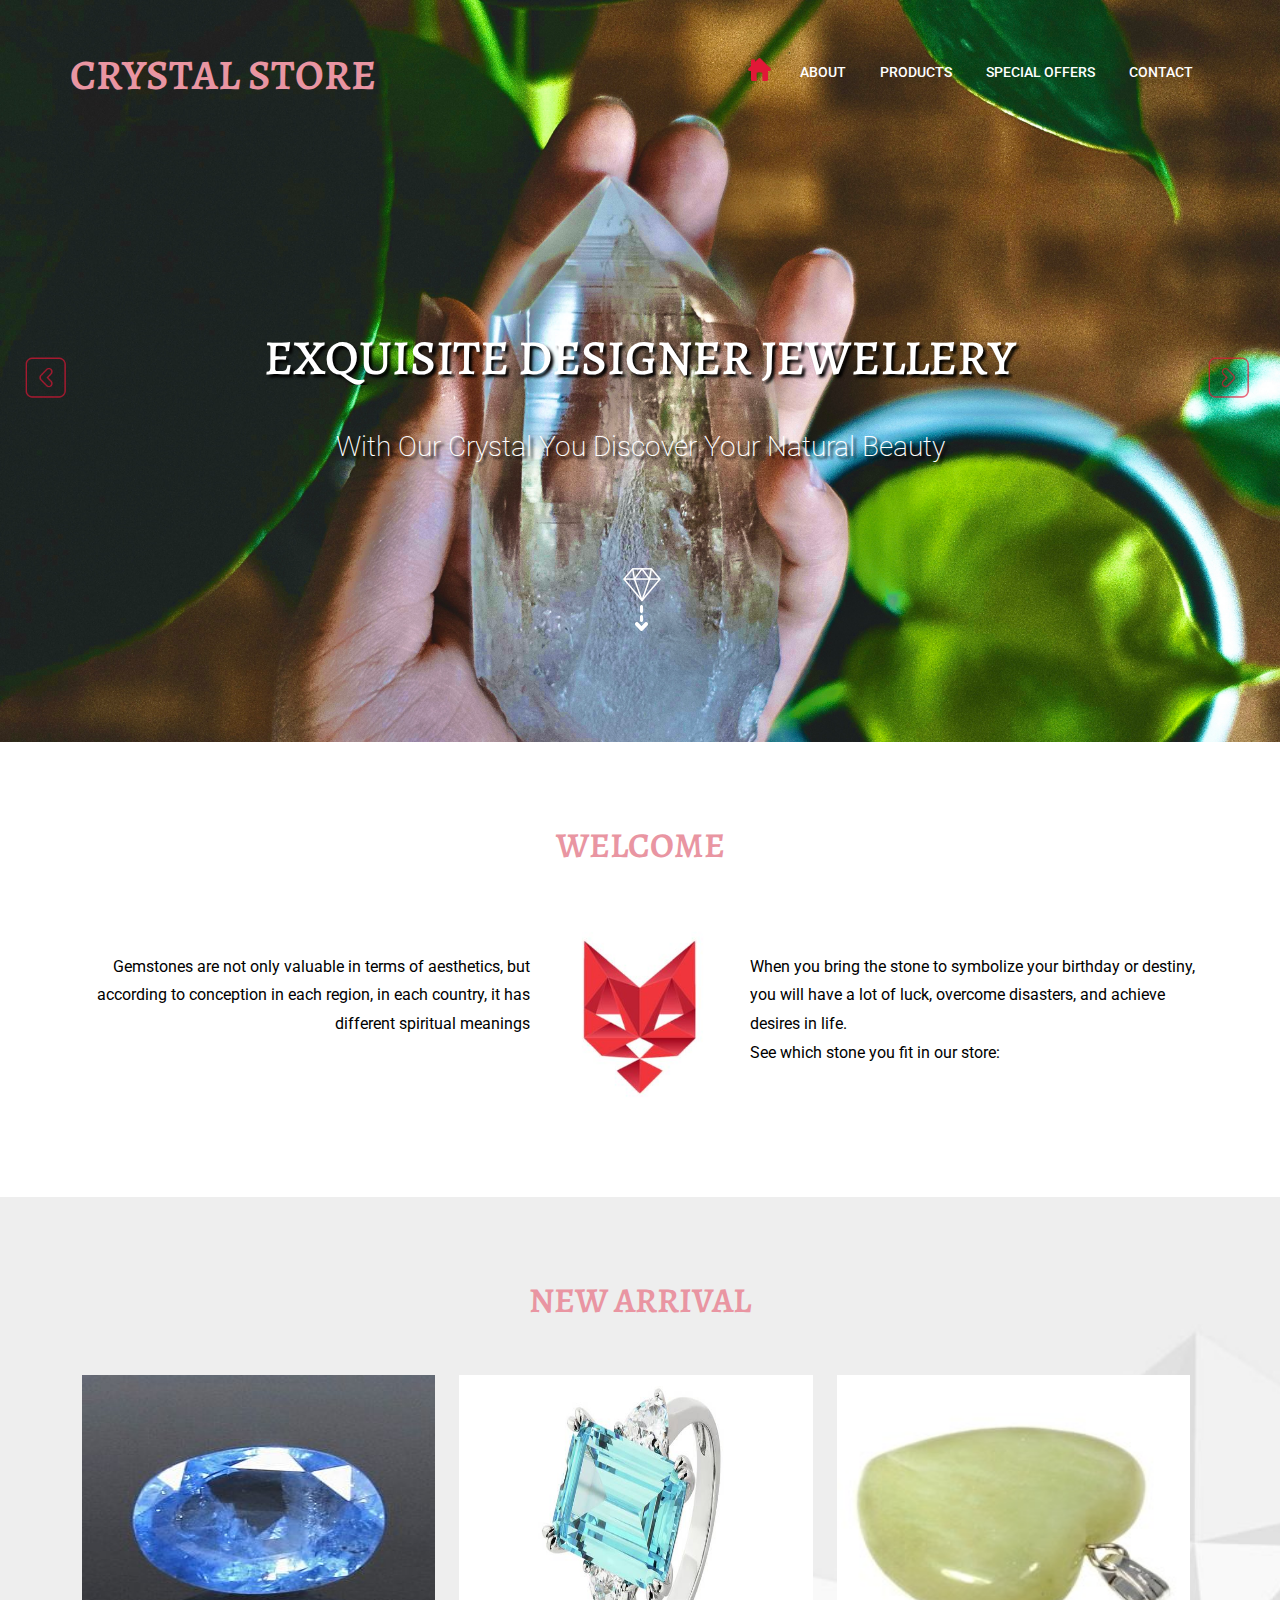
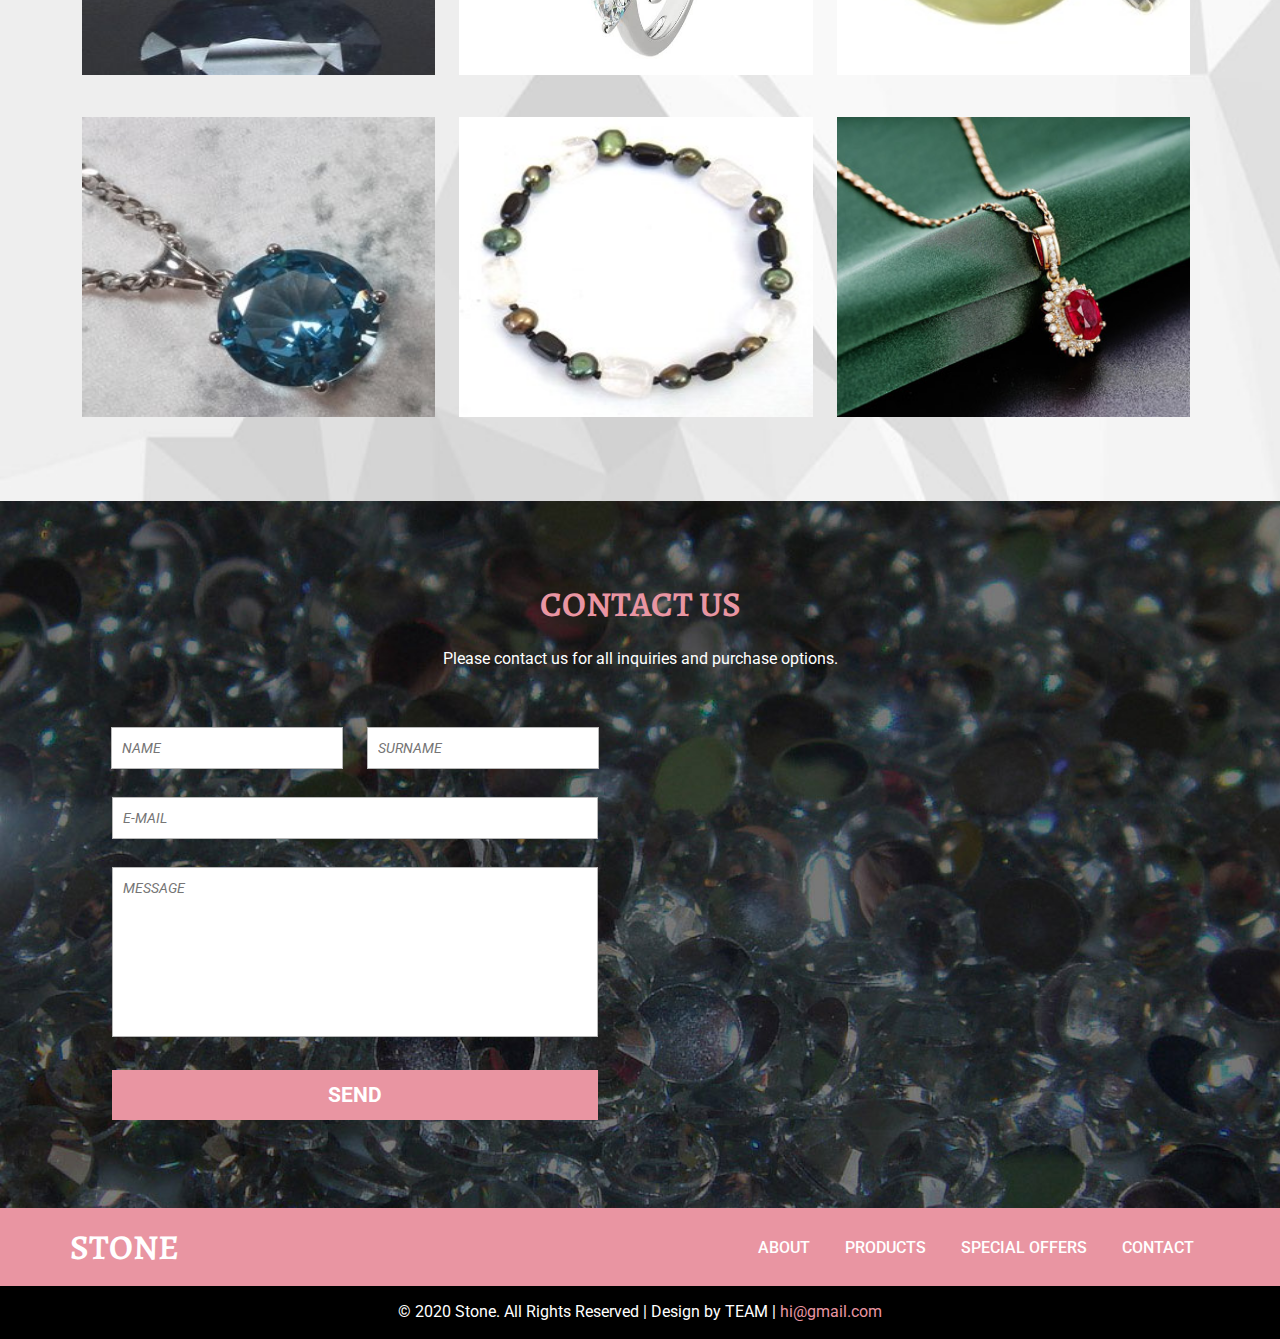
<file: PJ/index.html>
<!DOCTYPE html>
<html>
<head>
<title>Document</title>
<link href="css/bootstrap.css" rel='stylesheet' type='text/css' />
<!-- jQuery (Bootstrap's JavaScript plugins) -->
<script src="js/jquery.min.js"></script>
<script src="js/bootstrap.min.js"></script>
<!-- Custom Theme files -->
<link href="css/style.css" rel="stylesheet" type="text/css" media="all" />
<!-- Custom Theme files -->
<meta name="viewport" content="width=device-width, initial-scale=1">
<meta http-equiv="Content-Type" content="text/html; charset=utf-8" />
<meta name="keywords" content="Gem Stone Responsive web template, Bootstrap Web Templates, Flat Web Templates, Andriod Compatible web template, 
Smartphone Compatible web template, free webdesigns for Nokia, Samsung, LG, SonyErricsson, Motorola web design" />
<script type="application/x-javascript"> addEventListener("load", function() { setTimeout(hideURLbar, 0); }, false); function hideURLbar(){ window.scrollTo(0,1); } </script>
<!--webfont-->
<link href='http://fonts.googleapis.com/css?family=Roboto:500,900,100,300,700,400' rel='stylesheet' type='text/css'>
<link href='http://fonts.googleapis.com/css?family=Alegreya:400italic,700italic,900italic,400,700,900' rel='stylesheet' type='text/css'>
<!--webfont-->
<!-- dropdown -->
<script src="js/jquery.easydropdown.js"></script>
<link href="css/nav.css" rel="stylesheet" type="text/css" media="all"/>
<script src="js/modernizr.custom.js"></script>
<!--js-->
<!---- start-smoth-scrolling---->
		<script type="text/javascript" src="js/move-top.js"></script>
		<script type="text/javascript" src="js/easing.js"></script>
		<script type="text/javascript">
			jQuery(document).ready(function($) {
				$(".scroll").click(function(event){		
					event.preventDefault();
					$('html,body').animate({scrollTop:$(this.hash).offset().top},900);
				});
			});
		</script>
<!---- start-smoth-scrolling---->


</head>
<body>
<!--Menu-->
<script src="js/responsiveslides.min.js"></script>
<script>  
    $(function () {
      $("#slider").responsiveSlides({
      	auto: true,
      	nav: true,
      	speed: 500,
        namespace: "callbacks",
        pager: true,
      });
    });
  </script>
<div class="banner-bg banner-bg1">	
	  <div class="container">
			 <div class="header">
			       <div class="logo">
						 <a href="home.html">CRYSTAL STORE</a>
				   </div>							 
				  <div class="top-nav">										 
						<label class="mobile_menu" for="mobile_menu">
						<span>Menu</span>
						</label>
						<input id="mobile_menu" type="checkbox">
					   <ul class="nav">
						 <li><a href="home.html"><img src="images/home.png" ></a></li>

						 <li><a href="../PJ/About.html">ABOUT</a></li><!--link -->
			
						 </li> 
							  <li class="dropdown1"><a href="#">Products</a><!--link -->
							  <ul class="dropdown2">
									<li><a href="#">1 </a></li><!--link -->
									<li><a href="#">2</a></li><!--link -->
									<li><a href="#">3</a></li><!--link -->												
							  </ul>
						  </li>
						 <li ><a href="#">Special Offers</a><!--link -->
							 
						 </li>               
						 <li><a class="scroll" href="#contact">CONTACT</a></li><!--link -->
					  </ul>
				 </div>
				 <div class="clearfix"></div>
			 </div>
	  </div>	 
	 <div class="caption" style="padding-top:5% ;">
		 <div class="slider">
					   <div class="callbacks_container" >
						   <ul class="rslides" id="slider">
								<li><h1 style=" text-shadow: black 3px 3px 3px ;">EXQUISITE DESIGNER JEWELLERY</h1></li>	
								<li><h1 style="text-shadow: black 3px 3px 3px ;">EXCLUSIVE QUALITY</h1></li>
								<li><h1 style=" text-shadow: black 3px 3px 3px ;">LATEST DESIGNS WITH BEST PRICES</h1></li>
						  </ul>
						  <p style="color: rgb(255, 255, 255); text-shadow: black 3px 3px 3px ;"> With Our Crystal You Discover Your Natural Beauty</p>
						 
					  </div>
				  </div>
	 </div>
	 <div class="dwn">
		<a class="scroll" href="#cate"><img src="images/scroll.png" alt=""/></a>
	 </div>				 
</div>

<!-- welcome -->
<div class="welcome">
	<div class="container">
		<div class="wel-header">
			<h3>WELCOME</h3>
		</div>
		<div class="wel-grids">
			<div class="col-md-5 wel-left">
				<p>Gemstones are not only valuable in terms of aesthetics, but according to conception in each region, in each country, it has different spiritual meanings</p>
			</div>
			<div class="col-md-2 wel-middle text-center">
				<!--để logo vo chỗ hình này-->
				<img src="../PJ/img2/logo3.jpg" alt=" " style="width: 120%; "/>
			</div>
			<div class="col-md-5 wel-right">
				<p>When you bring the stone to symbolize your birthday or destiny, you will have a lot of luck, overcome disasters, and achieve desires in life. <br> See which stone you fit in our store:</p>
			</div>
			
			<div class="clearfix"></div>
		</div>
	</div>
</div>

<!--New Arrival-->
<div id="cate" class="categories">
	 <div class="container">
		<div class="cat-head">
			<h3>NEW ARRIVAL</h3>
		</div>
		 <div class="categorie-grids cs-style-1">
				 <div class="col-md-4 cate-grid grid">
					<figure>
						<img class="top" src="img2/1.jpg" alt=""><!--hình sản phẩm mới-->
						<figcaption>
							<h3>ANTIQUE PIECE</h3>
							<span>? $</span>
							<a href="#">VIEW</a> <!--link sản phẩm-->
						</figcaption>
					</figure>
				 </div>
				 <div class="col-md-4 cate-grid grid">
					 <figure>
						<img class="top" src="img2/2.jpg" alt=""><!--hình sản phẩm mới-->
						<figcaption>
							<h3>ANTIQUE PIECE</h3>
							<span>? $</span>
							<a href="#">VIEW</a><!--link sản phẩm-->
						</figcaption>
					</figure>
				 </div>


				 <div class="col-md-4 cate-grid grid">
					 <figure>
						<img class="top" src="img2/3.jpg" alt=""><!--hình sản phẩm mới-->
						<figcaption>
							<h3>ANTIQUE PIECE</h3>
							<span>? $</span>
							<a href="#">VIEW</a><!--link sản phẩm-->
						</figcaption>
					</figure>
				 </div>

				 <div class="col-md-4 cate-grid grid">
					<figure>
						<img class="top" src="img2/4.jpg" alt=""><!--hình sản phẩm mới-->
						<figcaption>
							<h3>ANTIQUE PIECE</h3>
							<span>? $</span>
							<a href="#">VIEW</a><!--link sản phẩm-->
						</figcaption>
					</figure>
				 </div>

				 <div class="col-md-4 cate-grid grid">
					<figure>
						<img class="top" src="img2/5.jpg" alt=""><!--hình sản phẩm mới-->
						<figcaption>
							<h3>ANTIQUE PIECE</h3>
							<span>? $</span>
							<a href="#">VIEW</a><!--link sản phẩm-->
						</figcaption>
					</figure>
				 </div> 

				 <div class="col-md-4 cate-grid grid">
					 <figure>
						<img class="top" src="images/c6.jpg" alt=""><!--hình sản phẩm mới-->
						<figcaption>
							<h3>ANTIQUE PIECE</h3>
							<span>? $</span>
							<a href="#">VIEW</a><!--link sản phẩm-->
						</figcaption>
					</figure>
				 </div>

			 <div class="clearfix"></div>
		 </div>
	 </div>
</div>

<div class="flex-slider">
	<div class="container">
	</div>
</div>

<!--contact-->
<div id="contact" class="contact">
	<div class="container">
		<h3>CONTACT US</h3>
		<p>Please contact us for all inquiries and purchase options.</p>
			<div class="cont-grids">
				<div class="col-md-6 contact-left">
					<form>
						 <input type="text" placeholder="NAME" required="">
						 <input type="text" placeholder="SURNAME" required="">			 
						 <input class="user" type="text" placeholder="E-MAIL" required=""><br>
						 <textarea placeholder="MESSAGE"></textarea>
						 <input type="submit" value="SEND">
					</form>
				</div>
				<div class="col-md-6 contact-right">
					<iframe src="https://www.google.com/maps/embed?pb=!1m18!1m12!1m3!1d3919.9586347748095!2d106.72462281495102!3d10.737671592347873!2m3!1f0!2f0!3f0!3m2!1i1024!2i768!4f13.1!3m3!1m2!1s0x3175257c315af3b1%3A0x3415e358557e2435!2zOTUtNjUgTmd1eeG7hW4gVGjhu4sgVGjhuq1wLCBCw6xuaCBUaHXhuq1uLCBRdeG6rW4gNywgVGjDoG5oIHBo4buRIEjhu5MgQ2jDrSBNaW5oLCBWaWV0bmFt!5e0!3m2!1sen!2s!4v1600845659581!5m2!1sen!2s" width="600" height="450" frameborder="0" style="border:0;" allowfullscreen="" aria-hidden="false" tabindex="0"></iframe>
				</div>
				<div class="clearfix"></div>
			</div>
	</div>
</div>
<!---->
<div class="footer">
	<div class="container">
		<div class="footer-grids">
			<div class="logo2">
				 <a href="index.html">STONE</a>
			</div>
			<div class="ftr-menu">
				 <ul>
					 <li><a href="#">ABOUT</a></li><!--link -->
					 <li><a href="#">PRODUCTS</a></li><!--link -->
					 <li><a href="#">SPECIAL OFFERS</a></li><!--link -->
					 <li><a class="scroll" href="#contact">CONTACT</a></li>
				 </ul>
			</div>
			<div class="clearfix"></div>
		</div>

	</div>
</div>
<div class="copy-right">
	<div class="container">
			<p> &copy; 2020 Stone. All Rights Reserved | Design by TEAM | <a href="mailto:Thuoc740@gmail.com">hi@gmail.com</a></p>
	</div>
</div>
<!---->
<!-- thanh trượt -->
	<script type="text/javascript">
		$(document).ready(function() {
		
			var defaults = {
			containerID: 'toTop', 
			containerHoverID: 'toTopHover', 
			scrollSpeed: 1900,
			easingType: 'linear' 
			};
								
		$().UItoTop({ easingType: 'easeOutQuart' });
		});
	</script>
	<a href="#" id="toTop" style="display: block;"> <span id="toTopHover" style="opacity: 1;"> </span></a>

</body>
</html>
</file>
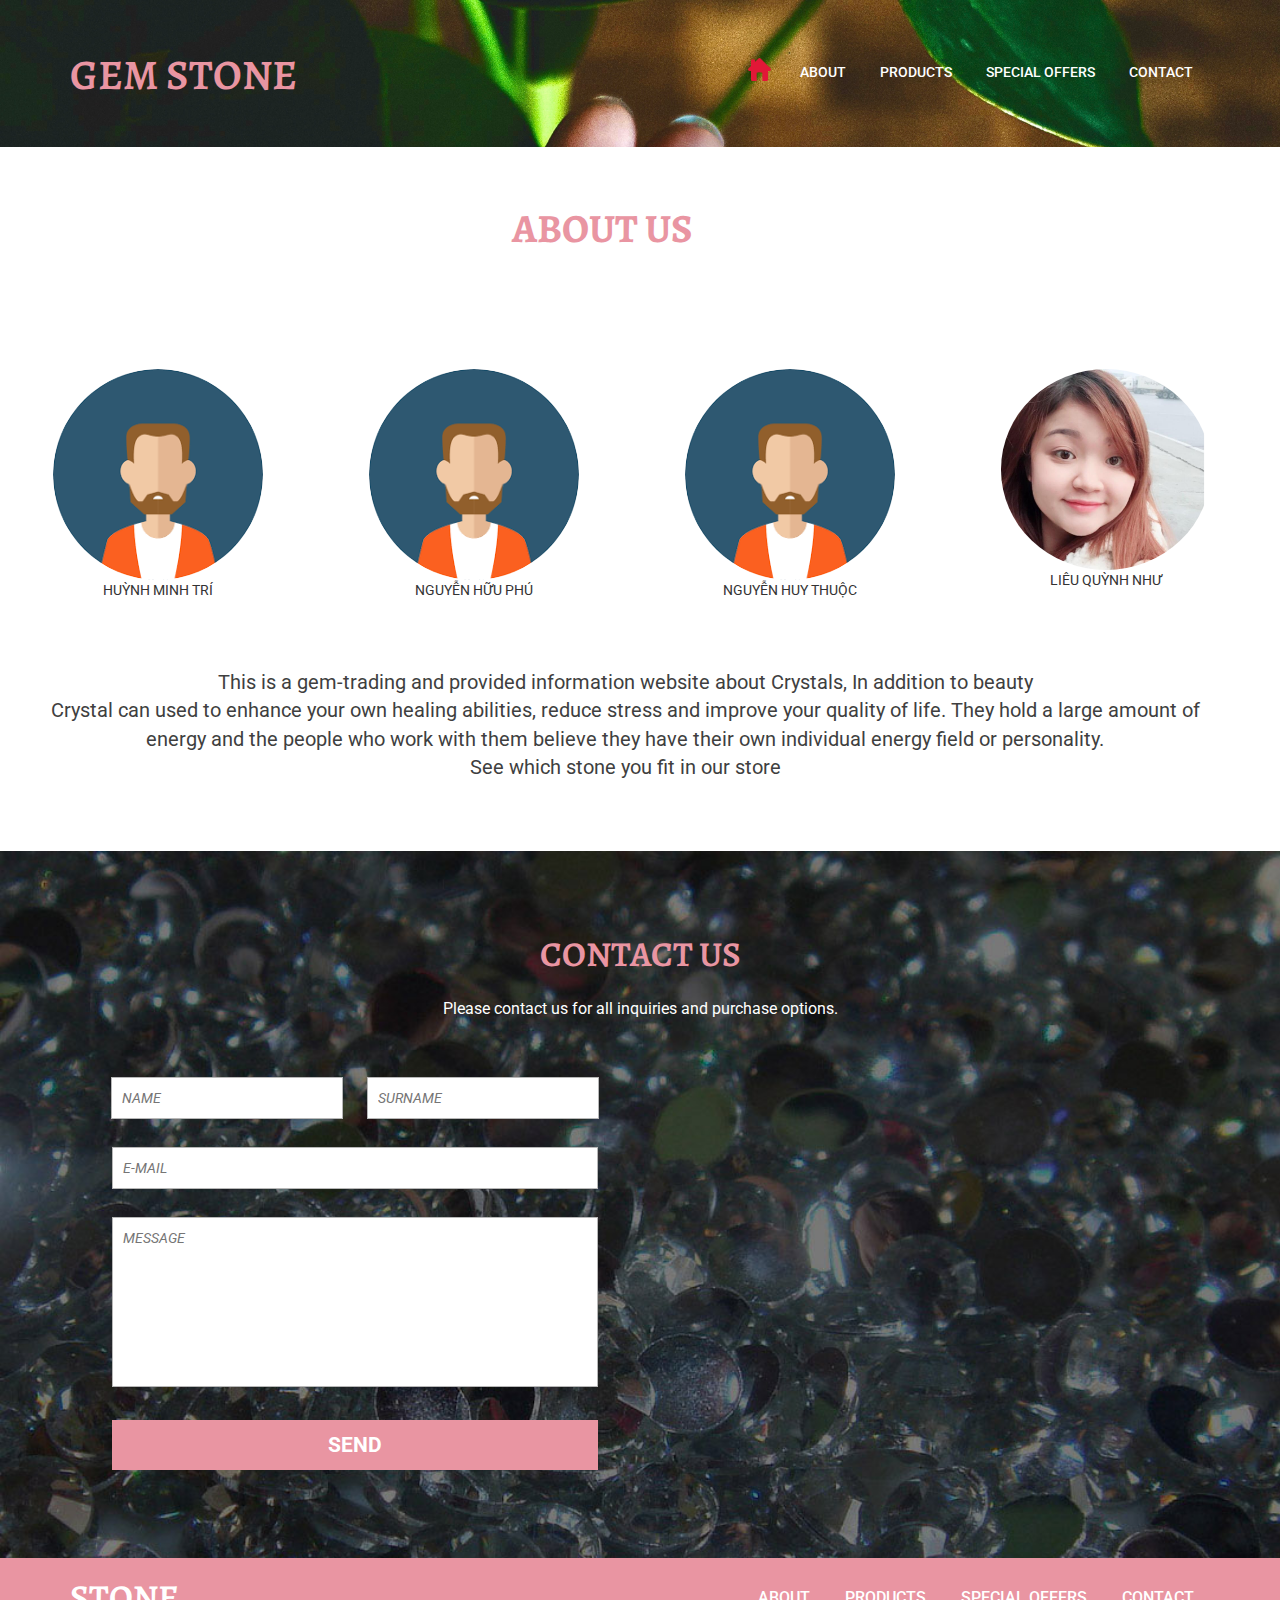
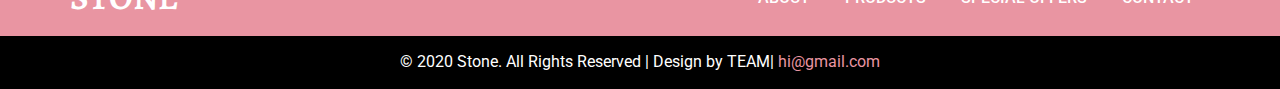
<file: PJ/About.html>
<!DOCTYPE html>
<html>

<head>
	<title>Document</title>
	<link href="css/bootstrap.css" rel='stylesheet' type='text/css' />
	<!-- jQuery (Bootstrap's JavaScript plugins) -->
	<script src="js/jquery.min.js"></script>
	<script src="js/bootstrap.min.js"></script>
	<!-- Custom Theme files -->
	<link href="css/style.css" rel="stylesheet" type="text/css" media="all" />
	<!-- Custom Theme files -->
	<meta name="viewport" content="width=device-width, initial-scale=1">
	<meta http-equiv="Content-Type" content="text/html; charset=utf-8" />
	<meta name="keywords" content="Gem Stone Responsive web template, Bootstrap Web Templates, Flat Web Templates, Andriod Compatible web template, 
Smartphone Compatible web template, free webdesigns for Nokia, Samsung, LG, SonyErricsson, Motorola web design" />
	<script
		type="application/x-javascript"> addEventListener("load", function() { setTimeout(hideURLbar, 0); }, false); function hideURLbar(){ window.scrollTo(0,1); } </script>
	<!--webfont-->
	<link href='http://fonts.googleapis.com/css?family=Roboto:500,900,100,300,700,400' rel='stylesheet' type='text/css'>
	<link href='http://fonts.googleapis.com/css?family=Alegreya:400italic,700italic,900italic,400,700,900'
		rel='stylesheet' type='text/css'>
	<!--webfont-->
	<!-- dropdown -->
	<script src="js/jquery.easydropdown.js"></script>
	<link href="css/nav.css" rel="stylesheet" type="text/css" media="all" />
	<script src="js/modernizr.custom.js"></script>
	<!--js-->
	<!---- start-smoth-scrolling---->
	<script type="text/javascript" src="js/move-top.js"></script>
	<script type="text/javascript" src="js/easing.js"></script>
	<script type="text/javascript">
		jQuery(document).ready(function ($) {
			$(".scroll").click(function (event) {
				event.preventDefault();
				$('html,body').animate({ scrollTop: $(this.hash).offset().top }, 900);
			});
		});
	</script>
	<!---- start-smoth-scrolling---->


</head>

<body>
	<!--banner-->
	<script src="js/responsiveslides.min.js"></script>
	<script>
		$(function () {
			$("#slider").responsiveSlides({
				auto: true,
				nav: true,
				speed: 500,
				namespace: "callbacks",
				pager: true,
			});
		});
	</script>
	<div class="banner-bg banner-bg1 page-head">
		<div class="container">
			<div class="header">
				<div class="logo">
					<a href="home.html">GEM STONE</a>
				</div>
				<div class="top-nav">
					<label class="mobile_menu" for="mobile_menu">
						<span>Menu</span>
					</label>
					<input id="mobile_menu" type="checkbox">
					<ul class="nav">
						<li><a href="home.html"><img src="images/home.png"></a></li>
						<li><a href="#">ABOUT</a></li>
						<!--link -->
						</li>
						<li class="dropdown1"><a href="#">Products</a>
							<!--link -->
							<ul class="dropdown2">
								<li><a href="#">1 </a></li>
								<!--link -->
								<li><a href="#">2</a></li>
								<!--link -->
								<li><a href="#">3</a></li>
								<!--link -->
							</ul>
						</li>

						<li><a href="#">Special Offers</a>
							<!--link -->
						</li>

						<li><a class="scroll" href="#contact">CONTACT</a></li>
						<!--link -->
					</ul>
				</div>
				<div class="clearfix"></div>
			</div>
		</div>

	</div>
	<br><br> <br>
	<!-------------------------------------------------------------------->
	
	<h2 style="padding-left: 40%; color: #e995a2; font-weight: bold; font-size: 40px;   font-family: 'Alegreya', serif;" >ABOUT US </h2>
	<div class="us" style="height: auto;">

		<div class="about">
			<img src="[data-uri]"
				alt=""> <br>
			HUỲNH MINH TRÍ
		</div>
		<div class="about">
			<img src="[data-uri]"
				alt=""><br>
			NGUYỄN HỮU PHÚ
		</div>

		<div class="about">
			<img src="[data-uri]"
				alt=""><br>
			NGUYỄN HUY THUỘC
		</div>
		<div class="about">
<img src="../PJ/img2/about1.jpg"alt="" > <br>
			LIÊU QUỲNH NHƯ
		</div>
		<div class="about" style="width: 93%;">
			<p >
				This is a gem-trading and
				provided information website about Crystals,
				In addition to beauty <br>
				Crystal can used to enhance your own healing abilities, reduce stress and improve your quality of life.
				They hold a large amount of energy and the people who work with them believe they have their own
				individual energy field or personality.
				<br>
				See which stone you fit in our store
			</p>
		</div>

	</div>





	<!---------------------------------------------------------------------->
	<div id="contact" class="contact">
		<div class="container">
			<h3>CONTACT US</h3>
			<p>Please contact us for all inquiries and purchase options.</p>
			<div class="cont-grids">
				<div class="col-md-6 contact-left">
					<form>
						<input type="text" placeholder="NAME" required="">
						<input type="text" placeholder="SURNAME" required="">
						<input class="user" type="text" placeholder="E-MAIL" required=""><br>
						<textarea placeholder="MESSAGE"></textarea>
						<input type="submit" value="SEND">
					</form>
				</div>
				<div class="col-md-6 contact-right">
					<!--bản đồ-->
					<iframe
						src="https://www.google.com/maps/embed?pb=!1m18!1m12!1m3!1d3919.9586347748095!2d106.72462281495102!3d10.737671592347873!2m3!1f0!2f0!3f0!3m2!1i1024!2i768!4f13.1!3m3!1m2!1s0x3175257c315af3b1%3A0x3415e358557e2435!2zOTUtNjUgTmd1eeG7hW4gVGjhu4sgVGjhuq1wLCBCw6xuaCBUaHXhuq1uLCBRdeG6rW4gNywgVGjDoG5oIHBo4buRIEjhu5MgQ2jDrSBNaW5oLCBWaWV0bmFt!5e0!3m2!1sen!2s!4v1600845659581!5m2!1sen!2s"
						width="600" height="450" frameborder="0" style="border:0;" allowfullscreen=""
						aria-hidden="false" tabindex="0"></iframe>
				</div>
				<div class="clearfix"></div>
			</div>
		</div>
	</div>

	<div class="footer">
		<div class="container">
			<div class="footer-grids">
				<div class="logo2">
					<a href="index.html">STONE</a>
				</div>
				<div class="ftr-menu">
					<ul>
						<li><a href="About.html">ABOUT</a></li>
						<!--link -->
						<li><a href="#">PRODUCTS</a></li>
						<!--link -->
						<li><a href="#">SPECIAL OFFERS</a></li>
						<!--link -->
						<li><a class="scroll" href="#contact">CONTACT</a></li>
					</ul> 
				</div>
				<div class="clearfix"></div>
			</div>

		</div>
	</div>
	<div class="copy-right">
		<div class="container">
			<p> &copy; 2020 Stone. All Rights Reserved | Design by TEAM| <a href="mailto:Thuoc740@gmail.com">hi@gmail.com</a></p>
		</div>
	</div>

	<!-- smooth scrolling -->
	<script type="text/javascript">
		$(document).ready(function () {

			var defaults = {
				containerID: 'toTop',
				containerHoverID: 'toTopHover',
				scrollSpeed: 1200,
				easingType: 'linear'
			};

			$().UItoTop({ easingType: 'easeOutQuart' });
		});
	</script>
	<a href="#" id="toTop" style="display: block;"> <span id="toTopHover" style="opacity: 1;"> </span></a>

</body>

</html>
</file>
<file: PJ/css/style.css>
.about{

float: left;
margin: 3rem;
width: 20%;
padding: 4px;
}
.about img{
	width: 85%;
	border-radius: 50%;
}
.about p{
	font-size: 20px; 
	color: rgb(63, 63, 63); 
}
.us{
	display: block;
	min-height:600px;
	background-size:cover;
	text-align:center;
	padding:6em 0;

}
.top{
	width:500px;
	height: 300px;
}
body{
	margin:0;
	padding:0;
	background:#fff;
	font-family: 'Roboto', sans-serif;
 }
body a{
	text-decoration:none;
	transition:0.5s all;
	-webkit-transition:0.5s all;
	-moz-transition:0.5s all;
	-o-transition:0.5s all;
	-ms-transition:0.5s all;
}
h1,h2,h3,h4,h5,h6{
	margin:0;			   
}	
p{
	margin:0;
}
ul{
margin:0;
padding:0;
}
/*----*/
.banner-bg1{
	background:url(../img2/bg2.jpeg) no-repeat ;
	background-size:cover;
	-webkit-background-size: cover;
	-o-background-size: cover;
	-ms-background-size: cover;
	-moz-background-size: cover;
		min-height:835px;

	
	
    

}
/* a.shop{
	display:inline-block;
	float:left;
	margin:9px 0 0 30px;
} */
.banner-bg{
	position:relative;
}
.dwn{
	position:absolute;
	bottom:12%;
	left:48%;
}
.caption{
	width: 100%;
	position: absolute;
	top: 42%;
	left: 0%;
	text-align:center;
}
.header{
	margin-top:2.3em;
}
.logo{
	float:left;
  margin-top: .9em;
}
.logo a {
  color: #e995a2;
  font-size: 3em;
  font-family: 'Alegreya', serif;
  text-decoration: none;
  font-weight: 600;
}
.logo a:hover {
color:#e995a2;
}
.nav > li > a > img {
  max-width: none;
  width: 73%;
}
.top-nav{
	float:right;
	margin-top: 0px;
}
 .slider {
	position: relative;
	text-align: center;
}
.rslides {
  position: relative;
  list-style: none;
  overflow: hidden;
  width: 100%;
  padding: 0;
  margin: 0;
  }
.rslides h3{
color:#fff;
font-size:2.4em;
}
.rslides li {
  -webkit-backface-visibility: hidden;
  position: absolute;
  display: none;
  width: 100%;
  left: 0;
  top: 0;
  }
.rslides li:first-child {
  position: relative;
  display: block;
  float: left;
}
ul.callbacks_tabs.callbacks1_tabs {
	position: absolute;
	bottom: 29px;
	z-index: 999;
	left: 46%;
	display:none;
}
.callbacks_nav {
  position: absolute;
  -webkit-tap-highlight-color: rgba(0,0,0,0);
  top: 50%;
  left:20px;
  opacity: 0.7;
  z-index: 3;
  text-indent: -9999px;
  overflow: hidden;
  text-decoration: none;
  height: 69px;
  width: 77px;
  background: transparent url("../images/slid.png") no-repeat left top;
  margin-top: -45px;
  }
.callbacks_nav.next {
  left: auto;
  background-position: right top;
  right: 25px;
 }
 .caption h1{
  font-family: 'Alegreya', serif;
	font-size:3.5em;
	font-weight:500;
	color:#fff;
}
.caption p {
  color: #fff;
  font-size: 2em;
  font-weight: 200;
  margin: 1.5em 0 2em 0;
}
a.morebtn {
  padding: .7em 2.2em;
  font-size:1.15em;
  border: 2px solid #e995a2;
  border-radius: 7px;
  text-transform: uppercase;
  color: #e995a2;
  display: inline-block;
  margin: 0 auto;
  transition: 0.5s all ease;
  -webkit-transition: 0.5s all ease;
  -moz-transition: 0.5s all ease;
  -o-transition: 0.5s all ease;
  -ms-transition: 0.5s all ease;
}
a.morebtn:hover{
  border: 2px solid #fff;
	color:#fff;
}
/*--welcome--*/
.welcome{
padding:6em 0;
}
.wel-header h3{
font-family: 'Alegreya', serif;
text-align:center;
margin:0;
  color: #e995a2;
  font-size: 2.5em;
  font-weight: 600;
}
.wel-grids{
margin-top:4em;
}
.wel-left p,.wel-right p{
margin:2em 0 0 0;
font-size: 16px;
color:#000;
line-height:1.8em;

}
.wel-middle img{
width:100%;
}
.wel-left p{
text-align:right;
}
/*--//welcome--*/
/*--categories--*/
/* Caption Style 1 */
.grid {
	padding: 20px 20px 100px 20px;
	max-width: 1300px;
	margin: 0 auto;
	list-style: none;
	text-align: center;
}

.grid {
	display: inline-block;
	width: 440px;
	margin: 0;
	padding: 0px;
	text-align: left;
	position: relative;
}

.grid figure {
	margin: 0;
	position: relative;
}

.grid figure img {
	max-width: 100%;
	display: block;
	position: relative;
}

.grid figcaption {
	position: absolute;
	top: 0;
	left: 0;
	padding: 20px;
	background: rgba(0, 0, 0, 0.54);
	color: #fff;
}
.grid figcaption span:before {
	content: ' ';
}

.grid figcaption a {
	text-align: center;
	padding: 9px 21px;
	font-size:1em;
	border-radius: 2px;
	display: inline-block;
	background: #e995a2;
	color: #fff;
}

.cs-style-1 figcaption {
	height: 100%;
	width: 100%;
	opacity: 0;
	text-align: center;
	-webkit-backface-visibility: hidden;
	-moz-backface-visibility: hidden;
	backface-visibility: hidden;
	-webkit-transition: -webkit-transform 0.3s, opacity 0.3s;
	-moz-transition: -moz-transform 0.3s, opacity 0.3s;
	transition: transform 0.3s, opacity 0.3s;
}

.no-touch .cs-style-1 figure:hover figcaption,
.cs-style-1 figure.cs-hover figcaption {
	opacity: 1;
	-webkit-transform: translate(15px, 15px);
	-moz-transform: translate(15px, 15px);
	-ms-transform: translate(15px, 15px);
	transform: translate(15px, 15px);
}

.cs-style-1 figcaption h3 {
  font-weight: 600;
  font-size: 2em;
  font-family: 'Alegreya', serif;
  color: #e995a2;
  margin: 45px 0 10px 0;
}

.cs-style-1 figcaption span {
font-size:16px;
display: block;
}

.cs-style-1 figcaption a {
	margin-top: 30px;
}
/* Caption Style 1 */
.categories{
	background:url(../images/cate.jpg) no-repeat;
	background-size:cover;
-webkit-background-size: cover;
-o-background-size: cover;
-ms-background-size: cover;
-moz-background-size: cover;
	text-align:center;
	padding:6em 0; 
}
.cat-head h3{
font-family: 'Alegreya', serif;
	 color:#e995a2;
  font-size: 2.5em;
	 font-weight:600;
}
.bikes h3{
	text-align:center;
}
.categorie-grids {
	 margin-top:4em;
}
.cate-grid{	
	background-size: 100%;
	margin:0 12px;
	width:31%;
}
.cate-grid.grid:nth-child(4),.cate-grid.grid:nth-child(5) ,.cate-grid.grid:nth-child(6)  {
  margin-top: 3em;
}
.cate-grid h4 {
  color: #e995a2;
  font-size: 1.5em;
  font-weight: 600;
  letter-spacing: 1px;
  margin-bottom: 13px;
} 
.cate-grid p {
  color: #fff;
  font-size: 1.5em;
  font-weight: 300;
}
a.store {
  color: #fff;
  font-size: .95em;
  border: 2px solid #000;
  border-radius: 7px;
  font-weight: 500;
  display: inline-block;
  padding: 0.7em 2.2em;
  margin-top: 1.5em;
}
a.store:hover{
	border:2px solid #e995a2;
	color:#e995a2;
}

/*--contact--*/
.contact{
	background:url(../images/contact.jpg) no-repeat 0px 0px;
	min-height:560px;
	background-size:cover;
	text-align:center;
	padding:6em 0;
}
.contact h3{
font-family: 'Alegreya', serif;
	color: #e995a2;
  font-size: 2.5em;
  font-weight: 600;
  margin-bottom:0.7em;
}
.contact p{
  color: #fff;
  font-size: 16px;
}
.cont-grids{
margin-top:4em;
}
.contact-right iframe{
width:100%;
height:28em;
}
.contact form input[type="text"], .contact textarea {
  width: 43%;
  margin-right: 4%;
  padding: 10px;
  border: 1px solid #b7b7b7;
  font-size: 1em;
  margin-bottom: 2em;
  font-style:italic;
  color: #000;
  background: #fff;
  outline: none;
  font-weight: 400;
  transition: 0.5s all ease;
  -webkit-transition: 0.5s all ease;
  -moz-transition: 0.5s all ease;
  -o-transition: 0.5s all ease;
  -ms-transition: 0.5s all ease;
}
.contact form input[type="text"].user,.contact textarea {
	width:90%;
	resize:none;
}
.contact form input[type="text"]:nth-child(2),.contact form input[type="text"]:nth-child(3),.contact textarea{
margin-right:0;
}
.contact textarea {
	height:170px;
}
.contact form input[type="submit"] {
  color: #fff;
  background:#e995a2;
  font-size: 1.5em;
  font-weight: 700;
  text-decoration: none;
  border: none;  
  width:90%;
  margin:0 auto;
  padding: 10px 30px;
  display: block;  
  transition: 0.5s all ease;
  -webkit-transition: 0.5s all ease;
  -moz-transition: 0.5s all ease;
  -o-transition: 0.5s all ease;
  -ms-transition: 0.5s all ease;
}
.contact form input[type="submit"]:hover{
	background:#000;
	color:#fff;
}
/*--footer--*/
.footer {
  background: #e995a2;
  padding: 1em 0;
}
.logo2{
	float:left;
}
.logo2 a{
  font-weight: 600;
  color: #fff;
  font-size: 2.5em;
  font-family: 'Alegreya', serif;
  text-decoration: none;
  
  }
.ftr-menu {
  float: right;
  margin-top: .4em;
}
.ftr-menu ul li{
	display:inline-block;
	margin-top:10px;
}
.ftr-menu ul li a{
	display:block;
	text-decoration:none;
	font-size:16px;
	font-weight:500;
	color:#fff;
	padding:0 1em;
}
.ftr-menu ul li a:hover{
color:#000;
}
/*-- about-page --*/
.page-head {
  min-height: 10.5em !important;
}
.about-page{
padding:6em 0;
}
.about-grid img{
width:100%;
}
.about-info h3 {
  font-family: 'Alegreya', serif;
  text-align: center;
  margin: 0;
  color: #e995a2;
  font-size: 2.5em;
  font-weight: 600;
  }
.about-info p {
  margin: 40px auto 0 auto;
  color: #000000;
  line-height: 1.8em;
  font-size: 14px;
  text-align: center;
  width: 74%;
}
.about-grids{
margin-top:50px;
}
.about-grid h4 {
  font-family: 'Alegreya', serif;
  margin: 0;
  color: #e995a2;
  font-size: 20px;
  font-weight: bold;
}
.about-grid p {
  margin: 0;
  color: #000;
  line-height: 1.8em;
  font-size: 16px;
}
.about-grid p:nth-child(2) {
  margin: 19px 0;
}

/*--flexisel--*/
.work-bottom {
  margin-top: 4em;
}
.team{
padding:6em 0;
}
.team-bottom h4{
margin:15px 0;
  font-family: 'Alegreya', serif;
  color: #e995a2;
  font-size: 20px;
  font-weight: bold;
}
.team-bottom p{
margin:0;
color:#000;
font-size:16px;
line-height:1.8em;

}
.team-info h3 {
  font-family: 'Alegreya', serif;
  text-align: center;
  margin: 0;
  color:#e995a2;
  font-size: 2.5em;
  font-weight: 600;
}
.team-left{
margin:0 22px;
}
.team-left img{
width:100%;
}
#flexiselDemo1 {
	display: none;
}
.nbs-flexisel-container {
	position: relative;
	max-width: 100%;
}
.nbs-flexisel-ul {
	position: relative;
	width: 9999px;
	margin: 0px;
	padding: 0px;
	list-style-type: none;
	text-align: center;
}
.nbs-flexisel-inner {
	overflow: hidden;
}
.nbs-flexisel-item {
	float: left;
	margin: 0;
	padding: 0px;
	cursor: pointer;
	position: relative;
	line-height: 0px;
}
.nbs-flexisel-item > img {
	cursor: pointer;
	position: relative;
}
/*---- Navigation ---*/
.nbs-flexisel-nav-left, .nbs-flexisel-nav-right {
	width:24px;
	height:24px;
	position: absolute;
	cursor: pointer;
	z-index: 100;
}
.nbs-flexisel-nav-left {
left: 47.7%;
top: 113% !important;
background: url(../images/themes.png) no-repeat 0px 0px;
}
.nbs-flexisel-nav-right {
right: 47.7%;
top: 113% !important;
background: url(../images/themes.png) no-repeat -24px 0px;
}
/*--//flexisel--*/
/*--people-section--*/
.people-section{
  background: url(../images/cate.jpg) no-repeat 0px 0px;
  background-size: cover;
  -webkit-background-size: cover;
  -o-background-size: cover;
  -ms-background-size: cover;
  -moz-background-size: cover;
  padding: 6em 0;

}
.people-section2 ,.people-section1{
  padding: 0 2px;
}
.people-grides  h3 {
  font-family: 'Alegreya', serif;
  text-align: center;
  margin: 0;
  color: #e995a2;
  font-size: 2.5em;
  font-weight: 600;
}
.people-gride1,.people-gride2 {
	margin: 4em 0 0 0;
}
.people-img {
	margin-top: 3px;
}
.people-img img {
  width: 100%;
}
.people-text  h4 {
  font-family: 'Alegreya', serif;
margin:1em 0 0 0;
  color: #e995a2;
  font-size: 20px;
  font-weight: bold;
}
.people-text p {
margin:1em 0 0 0;
  color: #000;
  line-height: 1.8em;
  font-size: 16px;
}
.people-text{
text-align:right;
}
.people-text.two {
text-align:left;
}
/*-- //about-page --*/
/*--trypography--*/
.typrography {
  text-align: left;
    padding:6em 0;
}
h3.type  {
text-transform:uppercase;
  font-family: 'Alegreya', serif;
  text-align: center;
  margin: 0;
  color: #e995a2;
  font-size: 2.5em;
  font-weight: 600;
}
.grid_4{
	background:#fff;
	padding:4em 0em 0em 0em;
}  
.grid_5{
	background:#fff;
	padding:1em 0 2em 0;
}

.table td, .table>tbody>tr>td, .table>tbody>tr>th, .table>tfoot>tr>td, .table>tfoot>tr>th, .table>thead>tr>td, .table>thead>tr>th {
  padding: 15px!important;
}
.table > thead > tr > th, .table > tbody > tr > th, .table > tfoot > tr > th, .table > thead > tr > td, .table > tbody > tr > td, .table > tfoot > tr > td {
  font-size: 16px;
  color: #999;
}
.table > thead > tr > th, .table > tbody > tr > th, .table > tfoot > tr > th, .table > thead > tr > td, .table > tbody > tr > td, .table > tfoot > tr > td {
  border-top: none !important;
}
.tab-content > .active {
  display: block;
  visibility: visible;
}
.label {
  font-weight: 300 !important;
}
.label {
  padding: 4px 6px;
  border: none;
  text-shadow: none;
}
h4.typ1{
	margin-bottom:15px;
}
h5.typ1{
	margin-bottom:15px;
}
.progress {
  height: 8px;
  box-shadow: none;
}
.progress {
  overflow: hidden;
  height: 20px;
  margin-bottom: 20px;
  background-color: #eeeeee;
  border-radius: 2px;
  -webkit-box-shadow: inset 0 1px 2px rgba(0, 0, 0, 0.1);
  box-shadow: inset 0 1px 2px rgba(0, 0, 0, 0.1);
}
.progress-bar {
  float: left;
  width: 0%;
  height: 100%;
  font-size: 12px;
  line-height: 20px;
  color: #ffffff;
  text-align: center;
  background-color: #03a9f4;
  -webkit-box-shadow: inset 0 -1px 0 rgba(0, 0, 0, 0.15);
  box-shadow: inset 0 -1px 0 rgba(0, 0, 0, 0.15);
  -webkit-transition: width 0.6s ease;
  -o-transition: width 0.6s ease;
  transition: width 0.6s ease;
}
.progress-bar {
  box-shadow: none;
}
.progress-bar-primary {
  background-color: #03a9f4;
}
.progress-bar-info {
  background-color: #00bcd4;
}
.progress-bar-success {
  background-color: #8bc34a;
}
.progress-bar-warning {
  background-color: #ffc107;
}
.progress-bar-danger {
  background-color: #e995a2;
}
.progress-bar-inverse {
  background-color: #757575;
}
.pagination > .active > a, .pagination > .active > span, .pagination > .active > a:hover, .pagination > .active > span:hover, .pagination > .active > a:focus, .pagination > .active > span:focus {
  background-color:#5bb2fc !important;
  border-color:#5bb2fc !important; 
}
.grid_3 p,.page-header p {
  color: #888;
  font-size: 16px;
  margin-bottom: 1em;
  font-weight: 300;
}
.bs-docs-example {
  margin: 1em 0;
}
section#tables  p {
 margin-top: 1em;
}
.breadcrumb li{
	font-size:0.85em;
}
.badge-primary {
  background-color: #03a9f4;
}
.badge-success {
  background-color: #8bc34a;
}
.badge-warning {
  background-color: #ffc107;
}
.badge-danger {
  background-color: #e995a2;
}
.tab-container .tab-content {
  border-radius: 0 2px 2px 2px;
  border: 1px solid #e0e0e0;
  padding: 16px;
  background-color: #ffffff;
}
.nav-tabs {
  margin-bottom: 1em;
}
.alert {
  font-size: 0.85em;
}
h1.t-button,h2.t-button,h3.t-button,h4.t-button,h5.t-button {
  margin-top:1em;
  margin-bottom: 1em;
}
h3.bars {
  margin-bottom: 0.8em;
}
/*--//typography--*/
/*-- gallery --*/
.works-section {
  padding: 4em 0;
    background: #f5f5f5
}
.moments h3 {
  font-family: 'Alegreya', serif;
  text-align: center;
  margin: 0;
  color: #e995a2;
  font-size: 2.5em;
  font-weight: 600;
}
div#portfolio {
  padding-top: 2.5em;
}
/* Default Skin */
	.wmuSliderPagination a {
	display: block;
	text-indent: -9999px;
	width:15px;
	height:15px;
	
	border-radius:10px;
	-webkit-border-radius: 10px;
	-moz-border-radius: 10px;
	-o-border-radius: 10px;
	-ms-border-radius: 10px;
}


/*-----------------------------------------------------------------------------------*/
.b-link-stripe{
	position:relative;
	display:inline-block;
	vertical-align:top;
	font-family: 'Open Sans', sans-serif;
	font-weight: 300;
	overflow:hidden;
}
.b-link-stripe .b-wrapper{
	position:absolute;
	width:100%;
	height:100%;
	top:0;
	left:0;
	text-align:center;
	color:#ffffff;
	overflow:hidden;
}
.b-link-stripe .b-wrapper:hover {
  background: rgba(0, 130, 194, 0.55);
  transition: all 0.5s linear;
  -moz-transition: all 0.5s linear;
  -ms-transition: all 0.5s linear;
  -o-transition: all 0.5s linear;
  -webkit-transition: all 0.5s linear;
}
/*-----------------------------------------------------------------------------------*/
/*	Animation effects
/*-----------------------------------------------------------------------------------*/
.b-animate-go{
	text-decoration:none;
}
.b-animate{
	transition: all 0.5s;
	-moz-transition: all 0.5s;
	-ms-transition: all 0.5s;
	-o-transition: all 0.5s;
	-webkit-transition: all 0.5s;
	visibility: hidden;
	font-size:1.1em;
	font-weight:700;
	width: 75%;
	margin: 0 auto;
	top:45%;
	color: #FFD670;
}
.b-animate img{

	display: -webkit-inline-box;
}
/* lt-ie9 */
.b-animate-go:hover .b-animate{
	visibility:visible;
}
.b-from-left{
	position:relative;
	left:-100%;
}
.b-animate-go:hover .b-from-left{
	left:0;
}
.zoom-icon {
  position: absolute;
  opacity: 0;
  filter: alpha(opacity=0);
  -ms-filter: "progid:DXImageTransform.Microsoft.Alpha(opacity=0)";
  display: block;
  left: 0;
  top: -152px;
  width: 290px;
  height: 219px;
  background: rgba(0, 89, 142, 0.58) url(../images/zoom-icon.png) center center no-repeat;
  cursor: pointer;
  transition: all .2s ease-in-out;
  -webkit-transition: all .2s ease-in-out;
  -moz-transition: all .2s ease-in-out;
  -o-transition: all .2s ease-in-out;
}
.grid_box .zoom-icon {
	top: -50px;
	width:100%;
	height: 220px;	
}
.grid_box a:hover .zoom-icon {
	top:20px;
	opacity: 1;
	filter: alpha(opacity=99); 
	-ms-filter: "progid:DXImageTransform.Microsoft.Alpha(opacity=99)";
}
#portfoliolist .portfolio {
	-webkit-box-sizing: border-box;
	-moz-box-sizing: border-box;
	-o-box-sizing: border-box;
	width: 23%;
	display:block;
	float:left;
	overflow:hidden;
	margin: 0px 2% 2% 0;
}
div#portfoliolist {
	padding: 19px 6px 0px 19px;
}	
.portfolio-wrapper {
	overflow:hidden;
	position: relative !important;
}
.portfolio img {
	max-width:100%;
	transition: all 300ms!important;
	-webkit-transition: all 300ms!important;
	-moz-transition: all 300ms!important;
}
.portfolio .label {
	position: absolute;
	width: 100%;
	height:40px;
	bottom:-40px;
}
.portfolio .label-bg {
	background: #22B4B8;
	width: 100%;
	height:100%;
	position: absolute;
	top:0;
	left:0;
}
.portfolio .label-text {
	color:#fff;
	position: relative;
	z-index:500;
	padding:5px 8px;
}
.portfolio .text-category {
	display:block;
	font-size:9px;
	font-size: 12px;
	text-transform:uppercase;
}
/* Self Clearing Goodness */
.container:after { content: "\0020"; display: block; height: 0; clear: both; visibility: hidden; }
.clearfix:before,
.clearfix:after,
.row:before,
.row:after {
  content: '\0020';
  display: block;
  overflow: hidden;
  visibility: hidden;
  width: 0;
  height: 0; 
}
.row:after,
.clearfix:after {
  clear: both; 
}
.clear {
  clear: both;
  display: block;
  overflow: hidden;
  visibility: hidden;
  width: 0;
  height: 0;
}
.moments {
  padding: 6em 0;
}
.moments-bottom {
  margin-top: 4em;
}
.moments-left img {
  width: 100%;
}
.moments-left {
  padding-right: 10px;
  padding-left: 0;
  padding-bottom: 10px;
}
.moments-left a.mask1{
	display: block;
	text-decoration: none;
	overflow: hidden;
}
.moments-left img {
	box-sizing: border-box;
	height: auto;
	max-width: 100%;
}
img.zoom-img {
	-webkit-transform: scale(1, 1);
	-webkit-transition-timing-function: ease-out;
	-webkit-transition-duration: .5s;
	-moz-transform: scale(1, 1);
	-moz-transition-timing-function: ease-out;
	-moz-transition-duration: .5s;
}
img.zoom-img:hover {
	-webkit-transform: scale(1.15);
	-webkit-transition-timing-function: ease-in-out;
	-webkit-transition-duration: 750ms;
	-moz-transform: scale(1.15);
	-moz-transition-timing-function: ease-in-out;
	-moz-transition-duration: 750ms;
	overflow: hidden;
}

/*-- //gallery --*/
.jewellery{
padding:6em 0;
}
.jewe-head h3,.pro-head h3{
  font-family: 'Alegreya', serif;
  text-align: center;
  margin: 0;
  color: #e995a2;
  font-size: 2.5em;
  font-weight: 600;
}
.jewe-grids{
margin-top:4em;
}
.jewe-left,.jewe-right{
padding:0
}
.jewe-left img{
width:100%;
}
.j-lg,.j-rg,.j-bl,.j-br{
min-height: 190px;
float:left;
width:50%;
}
.j-lg img,.j-br img{
width:100%;
min-height:190px;
}
.j-rg,.j-bl{
  padding: 1.55em 2em 0;
text-align:center;
background:#e995a2;
}
.j-rg h3,.j-bl h3{
color:#fff;
  font-family: 'Alegreya', serif;
  margin: 0;
  font-size: 20px;
  font-weight: bold;
}
.j-rg p,.j-bl p{
margin:.8em 0 0 0;
  color: #000;
  line-height: 1.8em;
  font-size: 16px;
}


.pro-grids{
margin-top:4em;
}
.pro-right,.pro-bright,.pro-left,.pro-bleft{
min-height:270px;
}
.pro-right,.pro-bright  {
  padding: 3.35em 2em 0;
  text-align: center;
  background: #e995a2;
}
.pro-right h3{
  color: #fff;
  font-family: 'Alegreya', serif;
  margin: 0;
  font-size: 20px;
  font-weight: bold;
}
.pro-right p{
  margin: .8em 0 0 0;
  color: #000;
  line-height: 1.8em;
  font-size: 16px;
}
.pro-bleft img,.pro-left img{
width:100%;
min-height:270px;
}
.pro-bleft,.pro-bright{
margin-top:15px;
}
.pro-bleft{
padding-left:0;
}

.pro-bright h3 {
  color: #fff;
  font-family: 'Alegreya', serif;
  margin: 0;
  font-size: 20px;
  font-weight: bold;
}
.pro-bright p {
  margin: .8em 0 0 0;
  color: #000;
  line-height: 1.8em;
  font-size: 16px;
}
.pro-left{
padding-right:0;
}
.products {
  padding: 0 0 6em 0;
}
/*-- to-top --*/
#toTop {
	display: none;
	text-decoration: none;
	position: fixed;
	bottom: 15px;
	right: 1%;
	overflow: hidden;
	z-index: 999; 
	width: 32px;
	height: 32px;
	border: none;
	text-indent: 100%;
	background: url("../images/arr.png") no-repeat 0px 0px;
}
#toTopHover {
	width: 32px;
	height: 32px;
	display: block;
	overflow: hidden;
	float: right;
	opacity: 0;
	-moz-opacity: 0;
	filter: alpha(opacity=0);
}
/*-- //to-top --*/
.copy-right{
padding:15px 0;
background:#000;
}
.copy-right p {
margin:0px 0 0 0;
font-size:16px;
color: #fff;
text-align:center;
}
.copy-right p a{
color:#e995a2;
}
.copy-right p a:hover{
color: #fff;
}
/*--responsive--*/

@media (max-width: 1366px){
	.banner-bg1 {
	  min-height: 742px;
	}
	.dwn {
	  position: absolute;
	  bottom: 15%;
	  left: 47.8%;
	}
	.caption {
	  top: 36%;
	  }
}
@media (max-width: 1280px){
	.callbacks_nav {
	  left: 20px;
	  height: 48px;
	  width: 49px;  
	  background-size: 104px;
	}
	.dwn {
	  left: 47.5%;
	}
}
@media (max-width: 1024px){
	.j-lg img, .j-br img,.j-rg, .j-bl,.j-lg, .j-br{
	min-height:147px;
	}
	.pro-bleft img, .pro-left img,.pro-right, .pro-bright,.pro-bleft, .pro-left {
	min-height:170px;
	}
	.moments-left {
	  padding: 0 5px;
	}
	.moments-left:nth-child(4),.moments-left:nth-child(5),.moments-left:nth-child(6),.moments-left:nth-child(7),.moments-left:nth-child(8),.moments-left:nth-child(9){
	padding-top:10px;
	}
	.cate-grid.grid:nth-child(4), .cate-grid.grid:nth-child(5), .cate-grid.grid:nth-child(6) {
	  margin-top: 2em;
	}
	.logo {
	  margin-top: .8em;
	}
	.contact-right iframe {
	  height: 26.2em;
	}
	.ftr-menu ul li a {
	  padding: 0 .5em;
	}
	.contact form input[type="submit"] {
	  font-size: 1.2em;
	  padding: 10px 0px;
	  }
	.contact textarea {
	  height: 150px;
	}
	.cate-grid {
	  width: 30.7%;
	}
	.cs-style-1 figcaption a {
	  margin-top: 20px;
	}
	.grid figcaption a {
	  padding: 6px 16px;
	  }
	.cs-style-1 figcaption h3{
	  font-size: 1.5em;
	  }
	.about-grid h4,.people-text h4 ,.team-bottom h4,.j-rg h3, .j-bl h3,.pro-right h3,.pro-bright h3{
	  font-size: 19px;
	}
	.wel-header h3,.cat-head h3,.contact h3,.about-info h3,.people-grides h3 ,.team-info h3,.jewe-head h3, .pro-head h3,h3.type,.moments h3{
	  font-size: 2em;
	  }
	.welcome ,.categories,.contact,.about-page,.people-section,.team,.jewellery,.typrography,.moments {
	  padding: 5em 0;
	}
	.products {
	  padding: 0 0 5em 0;
	}
	.j-rg p, .j-bl p {
	  margin: .65em 0 0 0;
	  }
	.pro-right, .pro-bright {
	  padding: 1.4em 2em 0;
	  }
	.wel-grids,.categorie-grids ,.about-grids,.people-gride1, .people-gride2,.work-bottom,.cont-grids,.jewe-grids,.pro-grids,.moments-bottom{
	  margin-top: 3em;
	}
	.grid_4 {
	  padding: 3em 0em 0em 0em;
	}
	.cs-style-1 figcaption span,.contact p ,.about-grid p,.people-text p,.team-bottom p,.j-rg p, .j-bl p,.pro-right p,.pro-bright p{
	  font-size: 14px;
	}
	.j-rg, .j-bl {
	  padding: 1em 1em 0;
	  }
	.team-bottom h4 {
	  margin: 15px 0 9px 0;
	  }
	.wel-left p, .wel-right p {
	  margin: .9em 0 0 0;
	  font-size: 14px;
	  }
	.dwn {
	  bottom: 14%;
	  left: 46.8%;
	}
	a.morebtn {
	padding: 0.5em 1.4em;
	font-size: 1em;
	}
	.caption p {
	font-size: 1.5em;
	}
	.caption h1 {
	font-size: 2.5em;
	}
	.nav > li > a > img {
	  width: 70%;
	}
	.logo a {
	  font-size: 2.5em;
	}
	.banner-bg1 {
	  min-height: 544px;
	}
	.dwn img {
	  background-size: 100%;
	}
	.table > thead > tr > th, .table > tbody > tr > th, .table > tfoot > tr > th, .table > thead > tr > td, .table > tbody > tr > td, .table > tfoot > tr > td {
	  font-size: 14px;
	}
	.grid_3 p, .page-header p {
	  font-size: 14px;
	}
	.copy-right p {
	font-size:15px;
	}	
}
@media (max-width:768px){
.j-lg img, .j-br img, .j-rg, .j-bl,.j-lg , .j-br  {
  min-height: 120px;
}
.pro-bleft img, .pro-left img, .pro-right, .pro-bright ,.pro-bleft, .pro-left {
  min-height: 162px;
}
	.top-nav {
	  margin-top: 1px;
	  width: 45%;
	  position: absolute;
	  right: 7px;
	}
	.caption {
	  z-index: 0;
	}
	.nav > li > a > img {
	  width: 10%;
	  padding: 6px 0 6px 12px;
	}
	.logo a ,.logo2 a{
	  font-size: 2.2em;
	}
	.banner-bg1 {
	  min-height: 423px;
	}
	.caption h1 {
	  font-size: 2.2em;
	}
	.caption p {
	  font-size: 1.3em;
	  margin: 1em 0 1em 0;
	}
	.dwn img {
	  width: 79%;
	}
	a.morebtn {
	  padding: 0.3em 1.4em .2em 1.4em;
	  }
	.dwn {
	  bottom: 16%;
	  left: 46.7%;
	}
	.welcome, .categories, .contact, .about-page, .people-section, .team, .jewellery, .typrography, .moments {
	  padding: 4em 0;
	}
	.wel-grids, .categorie-grids, .about-grids, .people-gride1, .people-gride2, .work-bottom, .cont-grids, .jewe-grids, .pro-grids, .moments-bottom {
	  margin-top: 2.5em;
	}
	.wel-header h3, .cat-head h3, .contact h3, .about-info h3, .people-grides h3, .team-info h3, .jewe-head h3, .pro-head h3, h3.type, .moments h3 {
	  font-size: 1.8em;
	}
	.wel-left,.wel-right {
	  float: left;
	  width: 43%;
	}
	.wel-left{
	padding-left:0;
	}
	.wel-right{
	padding-right:0;
	}
	.wel-middle{
	padding:0;
	  float: left;
	  width: 14%;
	}
	.wel-left p, .wel-right p {
	  margin: .5em 0 0 0;
	  font-size: 12px;
	}
	.cate-grid {
	  float: left;
	  width: 30%;
	}
	.cs-style-1 figcaption h3 {
	  font-size: 1.2em;
	}
	.cs-style-1 figcaption h3 {
	  margin: 18px 0 10px 0;
	}
	.cs-style-1 figcaption span, .contact p, .about-grid p, .people-text p, .team-bottom p, .j-rg p, .j-bl p, .pro-right p, .pro-bright p {
	  font-size: 12px;
	}
	.contact-left {

	  float: left;
	  width: 51%;
	}
	.contact form input[type="text"].user, .contact textarea ,.contact form input[type="submit"]{
	  width: 100%;
	  }
	.contact form input[type="text"]{
	  width: 47%;
	  }
	.contact form input[type="text"], .contact textarea {
	  font-size: .8em;
	  margin-bottom: 1.3em;
	  }
	.contact textarea {
	  height: 127px;
	}
	.contact-right {
	  float: left;
	  width: 49%;
	  padding-left: 0;
	}
	.contact-right iframe {
	  height: 21em;
	}
	.contact {
	  min-height: 508px;
	  }
	.about-grid{
	float:left;
	width:50%;
	}
	.about-grid h4, .people-text h4, .team-bottom h4, .j-rg h3, .j-bl h3, .pro-right h3, .pro-bright h3 {
	  font-size: 18px;
	}
	.about-grid p:nth-child(2) {
	  margin: 8px 0;
	}
	.col-md-7.about-grid {
	  padding: 0;
	}
	.col-md-5.about-grid {
	  padding-right: 0;
	}
	.people-section2, .people-section1{
	  float: left;
	  width: 50%;
	}
	.people-img {
	  padding: 0;
	  float: left;
	  width: 32%;
	}
	.people-text {
	  padding-left: 0;
	  float: left;
	  width: 68%;
	}
	 .people-section2 {
	  padding: 0 0 0 13px;
	}
	.people-section1{
	  padding: 0 13px 0 0;
	}
	.people-text.two {
	  padding-left: 15px;
	  padding-right: 0;
	}
	.jewe-left{
	  float: left;
	  width:50%;
	}
	.jewe-right {
	  float: left;
	  width: 50%;
	}
	.j-rg, .j-bl {
	  padding: .45em .4em 0;
	}
	.j-rg p, .j-bl p {
	  margin: .4em 0 0 0;
	}
	.pro-left,.pro-bleft {
	  float: left;
	  width: 65%;
	}
	.pro-right,.pro-bright {
	  float: left;
	  width: 35%;
	}
	.pro-right, .pro-bright {
  padding: 1.1em .5em 0;
	}
	.moments-left {
	  padding: 0 5px;
	  float: left;
	  width: 33.33333%;
	  }
	.pro-right p,.pro-bright p {
  margin: .6em 0 0 0;
  }
  .page-head {
  min-height: 9em !important;
}
.copy-right p {
	font-size:14px;
	}
}
@media (max-width:640px){
	.pro-bleft img, .pro-left img, .pro-right, .pro-bright,.pro-bleft , .pro-left  {
	  min-height: 135px;
	}
	.j-lg img, .j-br img, .j-rg, .j-bl ,.j-lg, .j-br{
	  min-height: 99px;
	}
	.cs-style-1 figcaption span, .contact p, .about-grid p, .people-text p, .team-bottom p, .j-rg p, .j-bl p, .pro-right p, .pro-bright p {
	  font-size: 11px;
	}
	.top-nav {
	  width: 45%;
	  }
	.logo {
	  margin-top: 0em;
	}
	.page-head {
	  min-height: 8em !important;
	}
	.logo a, .logo2 a {
	  font-size: 2em;
	}
	.callbacks_nav {
	  left: 20px;
	  height: 40px;
	  width: 40px;
	  background-size: 86px;
	}
	.banner-bg1 {
	  min-height: 350px;
	}
	.callbacks_nav {
	  top: 61%;
	  }
	.caption p {
	  font-size: 1.1em;
	  margin: .9em 0 .9em 0;
	}
	a.morebtn {
	  padding: 0.3em 1em .2em 1em;
	}
	.dwn {
	  bottom: 13%;
	  left: 46%;
	}
	.wel-middle {
	  width: 18%;
	}
	.wel-left, .wel-right {
	  width: 41%;
	}
	.cate-grid {
	  margin: 0 9px;
	  }
	.cs-style-1 figcaption h3 {
	  margin: 9px 0 10px 0;
	}
	.grid figcaption a {
	  font-size: .8em;
	  }
	.wel-header h3, .cat-head h3, .contact h3, .about-info h3, .people-grides h3, .team-info h3, .jewe-head h3, .pro-head h3, h3.type, .moments h3 {
	  font-size: 1.5em;
	}
	.contact form input[type="text"], .contact textarea {
	  padding: 7px 10px;
	  }
	.contact-left {
	  padding: 0 9px;
	}
	.contact form input[type="submit"] {
	  font-size: 1.1em;
	  padding: 7px 0px;
	}
	.contact textarea {
	  margin-bottom: .8em;
	}
	.contact-right {
	  padding: 0 9px;
	}
	.contact-right iframe {
	  height: 19em;
	}
	.ftr-menu ul li a {
	  font-size: 13px;
	  }
	.ftr-menu {
	  margin-top: .1em;
	}
	.contact {
	  min-height: 469px;
	}
	.about-grid p span {
	  display: none;
	}
	.about-grid p:nth-child(2) {
	  margin: 6px 0;
	}
	.about-grid h4, .people-text h4, .team-bottom h4, .j-rg h3, .j-bl h3, .pro-right h3, .pro-bright h3 {
	  font-size: 16px;
	}
	.people-text h4 {
	  margin: 0.5em 0 0 0;
	  }
	.people-text p {
	  margin: .5em 0 0 0;
	  }
	.people-section2 {
	  padding: 0 0 0 6px;
	}
	.people-section1 {
	  padding: 0 6px 0 0;
	}
	.team-left {
	  margin: 0 8px;
	}
.j-rg, .j-bl {
  padding: .4em .2em 0;
}
	.people-text.two {
	  padding-left: 10px;
	  }
	.people-text {
	  padding-right: 10px;
	  }
	.j-rg p, .j-bl p{
	line-height: 1.7em;
	  font-size: 10px;
	}
	.j-rg p, .j-bl p {
	  margin: .3em 0 0 0;
	}
	.pro-right p,.pro-bright p {
	  line-height: 1.7em;
	  }
	.pro-right p ,.pro-bright p{
	  margin: .2em 0 0 0;
	}
	.pro-right, .pro-bright {
	  padding: .22em .35em 0;
	}
	h1.t-button{
	line-height:1.8em;
	}
	.nav > li > a > img {
	  width: 12%;
	}
	.cate-grid.grid:nth-child(4), .cate-grid.grid:nth-child(5), .cate-grid.grid:nth-child(6) {
	  margin-top: 1.3em;
	}
}
@media (max-width:480px){
.copy-right p {
	font-size:13px;
	}
	.top-nav {
	  width: 55%;
	}
	.banner-bg1 {
	  min-height: 284px;
	}
	.header {
	  margin-top: 1.3em;
	}
	.logo a, .logo2 a {
	  font-size: 1.7em;
	}
	.caption h1 {
	  font-size: 1.4em;
	}
	.caption p {
	  font-size: .9em;
	  }
	a.morebtn {
	  font-size: .9em;
	  padding: 0.2em 1em .1em 1em;
	}
	.dwn img {
	  width: 61%;
	}
	.wel-left p, .wel-right p {
	  line-height: 1.7em;
	}
	.wel-left {
	  padding-right: 10px;
	}
	.wel-right {
	  padding-left: 10px;
	}
	.wel-left, .wel-right {
	  float: left;
	  width: 37%;
	}
	.wel-middle {
	  width: 26%;
	}
	.wel-left p, .wel-right p {
	  font-size: 11px;
	  }
	.welcome, .categories, .contact, .about-page, .people-section, .team, .jewellery, .typrography, .moments {
	  padding: 3.5em 0;
	}
	.wel-grids, .categorie-grids, .about-grids, .people-gride1, .people-gride2, .work-bottom, .cont-grids, .jewe-grids, .pro-grids, .moments-bottom {
	  margin-top: 2em;
	}
	.grid figcaption {
	  padding: 8px;
	  }

	.cate-grid.grid:nth-child(4), .cate-grid.grid:nth-child(5), .cate-grid.grid:nth-child(6) {
	  margin-top: 1.2em;
	}
	.callbacks_nav.next {
	  right: 0px;
	}
	.callbacks_nav {
	  left: 0px;
	  }
	.cs-style-1 figcaption h3 {
	  font-size: 1em;
	}
	.wel-header h3, .cat-head h3, .contact h3, .about-info h3, .people-grides h3, .team-info h3, .jewe-head h3, .pro-head h3, h3.type, .moments h3 {
	  font-size: 1.4em;
	}
	.cs-style-1 figcaption h3 {
	  margin: 10px 0 2px 0;
	}
	.cate-grid {
	  float: left;
	  width: 29.1%;
	}
	.cs-style-1 figcaption a {
	  margin-top: 10px;
	}
	.grid figcaption a {
	  padding: 4px 11px;
	}
	.contact textarea {
	  height: 103px;
	}
	.contact-right iframe {
	  height: 17.3em;
	}
	.ftr-menu ul li a {
	  font-size: 12px;
	}
	.logo2 {
	  float: none;
	  text-align: center;
	}
	.ftr-menu {
	  float: none;
	  text-align: center;
	  margin-top: .8em;
	}
	.contact {
	  min-height: 418px;
	}
	.nav > li > a > img {
	  width: 13%;
	}
	.nav > li > a {
	  padding: 7px 12px;
	}
	.about-grid {
	  padding: 0;
	  float: left;
	  width: 100%;
	}
	.col-md-5.about-grid {
	  padding: 0;
	  margin-top: 30px;
	}
	.page-head {
	  min-height: 5em !important;
	}
	.people-section2, .people-section1 {
	  float: left;
	  width: 100%;
	}
	.jewe-left {
	  float: left;
	  width: 100%;
	}
	.jewe-right {
	  float: left;
	  width: 100%;
	}
	.j-rg p, .j-bl p {
	  font-size: 11px;
	}

	.j-rg, .j-bl {
	  padding: 1.6em 1.6em 0;
	}
	.j-rg p, .j-bl p {
	  margin: 0.95em 0 0 0;
	}
	.pro-right, .pro-bright {
	  float: left;
	  width: 100%;
	}
	.pro-left, .pro-bleft {
	  float: left;
	  width: 100%;
	  padding: 0;
	}
	.pro-right, .pro-bright {
	  padding: 1.8em 1.8em 0;
	}
	.j-lg img, .j-br img, .j-rg, .j-bl, .j-lg, .j-br {
	  min-height: 144px;
	}
	.pro-right p, .pro-bright p {
	  margin: 1.2em 0 0 0;
	}
	.pro-left, .pro-bleft,.pro-bright {
	  margin-top: 30px;
	}
	.products {
	  padding: 0 0 3.5em 0;
	}
	.contact-left {
	  padding: 0 0px;
	}
	.contact-right {
	  padding: 0 0px 0 16px;
	}
	.people-text h4 {
	  margin: 2em 0 0 0;
	}
	.people-text p {
	  margin: 1em 0 0 0;
	}
	.people-text {
	  padding-right: 17px;
	}
	.people-text.two {
	  padding-left: 17px;
	}
	h1.t-button, h2.t-button, h3.t-button, h4.t-button, h5.t-button {
	  line-height: 1.8em;
	}
	.table {
	  margin-bottom: 0px;
	}
	.moments-left {
	  padding: 0 0px 0 0;
	  margin: 0 8px 0 0;
	  float: left;
	  width: 32%;
	}
	.moments-left:nth-child(3),.moments-left:nth-child(6),.moments-left:nth-child(9){
	margin-right:0;
	}
	.moments-left:nth-child(4), .moments-left:nth-child(5), .moments-left:nth-child(6), .moments-left:nth-child(7), .moments-left:nth-child(8), .moments-left:nth-child(9) {
	  padding-top: 0;
	  margin-top:8px;
	}
}
@media (max-width:320px){
 .pro-right, .pro-bright {
  min-height: 165px;
}
 .j-rg, .j-bl, .j-lg, .j-br {
  min-height: 125px;
}
	.logo a, .logo2 a {
	  font-size: 1.5em;
	}
	.top-nav {
	  width: 44%;
	}
	.top-nav {
	  right: 16px;
	}
	.caption h1 {
	  font-size: 1.2em;
	}
	.callbacks_nav {
	  height: 26px;
	  width: 26px;
	  background-size: 55px;
	}
	.banner-bg1 {
	  min-height: 211px;
	}
	.caption p {
	  font-size: .8em;
	}
	a.morebtn {
	  font-size: .8em;
	  padding: .3em 1em .3em 1em;
	}
	.dwn {
	  bottom: 3%;
	  left: 43%;
	}
	.callbacks_nav {
	  top: 111%;
	}
	.welcome, .categories, .contact, .about-page, .people-section, .team, .jewellery, .typrography, .moments {
	  padding: 3em 0;
	}
	.wel-grids, .categorie-grids, .about-grids, .people-gride1, .people-gride2, .work-bottom, .cont-grids, .jewe-grids, .pro-grids, .moments-bottom {
	  margin-top: 1.5em;
	}
	.wel-left p, .wel-right p {
	  margin: 0em 0 0 0;
	  }
	.wel-left, .wel-right {
	  float: left;
	  width: 100%;
	}
	.wel-left ,.wel-right{
	  padding: 0px;
	}
	.wel-middle {
	  width: 100%;
	}
	.wel-middle img {
	  width: 67%;
	  }
	.wel-left p, .wel-right p{
	text-align:center;
	}
	.wel-middle {
	  margin: 30px 0;
	}
	.cate-grid {
	  margin: 0 9px;
	}
	.cate-grid {
	  float: left;
	  width: 43.41%;
	}
	.cate-grid.grid:nth-child(4), .cate-grid.grid:nth-child(5), .cate-grid.grid:nth-child(6),.cate-grid.grid:nth-child(3) {
	  margin-top: 1.2em;
	}
	.contact-left {
	  float: left;
	  width: 100%;
	}
	.contact-right {
	margin-top:30px;
	  padding: 0;
	  width: 100%;
	  }
	.contact-right iframe {
	  height: 13em;
	}
	.ftr-menu ul li a {
	  font-size: 11px;
	}
	.ftr-menu {
	  margin-top: .5em;
	}
	.nav > li > a > img {
	  width: 23%;
	}
	.about-grid h4, .people-text h4, .team-bottom h4, .j-rg h3, .j-bl h3, .pro-right h3, .pro-bright h3 {
	  font-size: 15px;
	}
	.people-text h4 {
	  margin: 0em 0 0 0;
	}
	.people-text p {
	  margin: .5em 0 0 0;
	}
	.people-section1 {
	  padding: 0 0px 0 0;
	}
	.people-text {
	  padding-right: 15px;
	}
	.j-lg, .j-rg, .j-bl, .j-br {
	  margin-top: 30px;
	  float: left;
	  width: 100%;
	}
	.table > thead > tr > th, .table > tbody > tr > th, .table > tfoot > tr > th, .table > thead > tr > td, .table > tbody > tr > td, .table > tfoot > tr > td {
	  font-size: 11px;
	}
	.moments-left:nth-child(6), .moments-left:nth-child(9), .moments-left:nth-child(2), .moments-left:nth-child(4), .moments-left:nth-child(8) {
	  margin-right: 0;
	}
	.moments-left {
	  width: 48.5%;
	}
	.moments-left:nth-child(3){
	  margin: 8px 8px 0 0;
	}
	.jewe-head h3{
	  font-size: 1.2em;
	}
}
</file>
<file: PJ/css/nav.css>
a:hover{
  color: #fff;
  text-decoration:none;
}
label.mobile_menu span {
	  margin-left: 10px;
	  color:#FFF;
      font-size:1em;
	  display: none;
	  
}
.navigation{
	float:left;
	margin-top: -0.8em;
}
.nav {
	/* General Font */
	
	/* General Shape */
	position: relative;
	margin: 0px 0 0 0;
}
ul.nav{
	padding:0;
	list-style:none;
}
li.dropdown1 {
}
li.dropdown1:hover{
  background: #e995a2 !important;
  color: #fff !important;
}
/* Main element of the naviagtion */
.nav > li {
	  display: inline-block;
  float: left;
  background: none; 
}
.nav > li:nth-child(1) > a:hover {
  background: none !important;
}
.nav > li:nth-child(1) > a {
  padding: 0 0;
  margin-top: .2em;
}
.nav li a.active, .nav li a:hover {
  background: #e995a2 !important;
  color: #fff !important;
}
.nav > li:nth-child(5){
	background:none;
}
/* Link Style */
.nav > li > a {
  padding: .5em 1em .5em 1em;
  display: block;
  color: #fff;
  margin: 0;
  font-size: 15px;
  font-weight:500;
  text-transform: uppercase;
  border: none;
  letter-spacing: 1px;
  border-style: solid;
  border-color: rgba(255, 255, 255, 0);
  background: none;
}
.nav > li:nth-child(1) > a,.nav > li:nth-child(5) > a,.nav > li:nth-child(6) > a,
.nav > li:nth-child(7) > a{
	background:none;
}
.nav > li:nth-child(1) > a:hover, .nav > li:nth-child(5) > a:hover, .nav > li:nth-child(6) > a:hover{
  background: #e995a2;
  color: #fff;
}
.nav > li:hover > a{
	  color: #000;	
	border-color:none;
	background: url(../images/menu-arrow-hover.png) no-repeat 103% 54%;
}
.nav li > ul li a:hover{
  color: #000 !important;
	text-decoration:none;
}
/* Simple multilevel dropdown */
.nav > li > ul {
	opacity: 0;
	visibility: hidden;
	position: absolute;
	list-style: none;
	top: 27px;
	width: 200px;
	text-align: left;
	margin-top:30px;
	padding: 0px;
	z-index: 99;	
}
/* First level appear */
.nav > li:hover > ul {
	  opacity: 1;
  visibility: visible;
  margin-top: 15px;   
}
/* Style for dropdown links */
.nav li > ul li{	
	position: relative;
 }
.nav li > ul li a{
  background: #e995a2;
  color: #fff;
  font-size: 1.05em;
  font-weight:600;
  display: block;
  padding: 4px 10px;
  text-transform: uppercase;
  position: relative;
  -moz-transition: all 0.2s linear;
  -webkit-transition: all 0.2s linear;
  -o-transition: all 0.2s linear;
  -ms-transition: all 0.2s linear;
}
.nav li > ul li a span.arrow{
	width:15px;
	height:10px;
	position:absolute;
	right:5px;
	top:15px;
	background:url(../images/arrow-before.png) no-repeat center;
}
.nav > li > ul  li:hover a span.arrow{
	background:url(../images/nav-arrow.png) no-repeat center
}
.nav > li > ul  li:hover {
	color:#000;	
	-moz-transition: all 0.5s linear;
	-webkit-transition: all 0.5s linear;
	-o-transition: all 0.5s linear;
	-ms-transition: all 0.5s linear;
}
.nav ul.dropdown2 {
  background: #e995a2;
  color: #fff;
}
.nav ul  li:hover > a {
	color:#000;
	background:#fcff19;
}
/* Second and third dropdown level */
.nav > li > ul li ul {
	opacity: 0;
	visibility: hidden;
	position: absolute;
	list-style: none;
	top:0px;
	left: 200px;
	width: 200px;
	text-align: left;
	padding: 0px;
	margin-left: 30px;
	background-color:#fcff19;
}
.nav > li > ul li ul li:hover {
	background-color:#fcff19;
}
input#mobile_menu { display: none; }
.nav > li > ul li ul li ul {
	background-color:#FFF;
}
.nav > li > ul li ul li ul li:hover {
	color:#0572B8;
}
/* Second and third level appears */
.nav > li ul li:hover > ul {
	opacity: 1;
	visibility: visible;
	margin-left: 0px;
}
/* Full width dropdown */
.nav > li > .fulldrop {
	opacity: 0;
	visibility: hidden;
	position: absolute;
	list-style: none;
	top:118px;
	left: 0px;
	background-color: #0078b3;
	width: 100%;
	min-height: 100px;
	text-align: left;
	margin-top:30px;
	padding: 0;
	z-index: 99;
	overflow: hidden;
}
/* Full dropdown appears */
.nav > li:hover .fulldrop {
	opacity: 1;
	visibility: visible;
	margin-top: 0px;
}
.nav ul li:hover:after {
	color: white;
}
/* coldrop based dropdown */
.nav .coldrop {
	opacity: 0;
	visibility: hidden;
	position: absolute;
	list-style: none;
	top:118px;
	background-color: #0078b3;
	min-height: 100px;
	text-align: left;
	margin-top:30px;
	padding: 0;
	padding: 0 10px;
	z-index: 99;
}
.nav > li:hover .coldrop {
	opacity: 1;
	visibility: visible;
	margin-top: 0px;
}
.nav .coldrop .column {width: 130px;margin:0 9px;}
/* coldrop for full width dropdown */
.nav .column {
	width: 14.1%;
	float: left;
	color:white;
	margin: 0 0 0 2.2%;
}
.nav .column ul {
	padding: 0;
	margin: 0;
}
.nav .column ul li {
	padding: 0;
	list-style: none;
	font-size: 11px;
}
.nav .column h3 {
	font-size: 14px;
	padding: 14px 0;
	font-weight: 400;
	margin: 5px 0 5px 0;
}
.nav .column ul li a {
	display: block;
	padding: 0 0 15px 0;
}
.nav > li > ul li ul, .nav li >ul li, .nav > li > .fulldrop, .nav > li > .coldrop, .nav > li > ul, .nav > li {
	transition: all 0.3s ease-in-out;
	-moz-transition: all 0.3s ease-in-out; /* Firefox 4 */
	-webkit-transition: all 0.3s ease-in-out; /* Safari and Chrome */
	-o-transition: all 0.3s ease-in-outs; /* Opera */
}
@media all and (max-width:1440px) {
	.nav > li > ul {
	  top: 27px;
	  }
}
@media all and (max-width:1366px) {
	.nav > li > ul {
	  top: 26px;
	}
	.nav li > ul li a {
	  font-size: 1em;
	}
}
@media (max-width: 1280px){
	.nav > li > ul {
	  top: 25px;
	}
	.nav li > ul li a {
	  font-size: 0.9em;
	}
	.nav > li > a {
		font-size: 1em;
		letter-spacing: 0;
	}
	.navigation {
		margin-top: -10px;
	}
}
@media (max-width: 1024px){
	.nav > li:nth-child(1) > a {
	  margin-top: 0em;
	}
	.nav > li > ul {
	  top: 18px;
	}
	.nav > li > a {
	  padding: .3em .5em .2em .5em;
	  }
	.nav > li {
	  margin: 0 2px;
	}
	.nav > li > ul {
		width: 160px;
	}
}
@media only screen and (max-width: 959px) {
	.nav > li > a{
		padding:10px 12px;
	}
}
@media only screen and (max-width:800px) {
.nav > li:nth-child(1) > a:hover{
background:#c2c2c2 !important;
}
	.nav {
      display: none;
    }
	label.mobile_menu span {
		display: inline;
	}
	label.mobile_menu {
		width: 100%;
	}
	label.mobile_menu {
      position: relative;
      display: block;
      width: 100%;
      background-color:#e995a2;
      padding: 10px 0;
	  margin-top: 10px;
	  margin-bottom:0;
	  cursor: pointer;
	}
	.nav {
		padding: 0;
	}
	.nav > li > a {
		border-width:0;
	}
	.nav li {
		width: 100%;
		text-align: left;
		margin-left: 0;
	}
	.nav > li {
		border-right: none;
    	padding:5px 0px;
    	position: relative;
	}
	.nav > li > a {
		display:block;
		font-size:0.85em;
		border-top-left-radius:0;
		border-top-right-radius:0;
	}
	li.dropdown1:hover{
		border-top-left-radius:0;
		border-top-right-radius:0;
	}
	.nav li > ul li a span.arrow {
	   right:20px;
	   background: url(../images/nav-arrow2.png) no-repeat center;	
	}
	.nav li ul, .nav li .fulldrop, .nav li .coldrop {
		top:33px;		
	}
	.nav > li {
		background:none;
		padding:0;
	}
	.nav li ul {
		padding: 0;
	}
		.nav > li:nth-child(1) > a ,.nav > li:nth-child(2) > a ,.nav > li:nth-child(6) > a {
		  background:#c2c2c2 !important;
		}
	.nav > li > a {
  background: url(../images/menu-arrow.png) no-repeat 97% 48% #c2c2c2 !important;
  border-bottom: 1px solid #fff;
  color: #fff;
}
	.nav .fulldrop, .nav .coldrop {
		width:95%;
		padding: 0 2.5%;
	}

	.nav li > ul li {
		padding: 18px 0px;
	}

	.nav .column, .nav .coldrop .column { 
		width: 94%;
		padding: 0 3%;
	}

	.nav > li > ul {
		width: 100%;
	}

	.nav > li > ul li ul {
		width: 100%;
		top:36px;
		left: 0;
		margin-top: 30px;
		z-index: 2;
	}

	.nav > li > ul > li:hover ul {
		margin-top: 0;
	}
  #mobile_menu:checked+.nav {
		display: block
	}
    label.mobile_menu:after {
        position: absolute;
        top:-2px;
        right: 10px;
        content: "\2261";
        font-size: 30px;
        color: white;
    }
	.nav > li > ul li ul li ul {
		width: 100%;
		top:43px;
		left: 0px;
		margin-left: 0;
		margin-top: 30px;
	}
	.nav > li > ul > li ul li:hover ul{
		margin-top: 0;
	}
	.nav > li > ul li{ 
		padding:0px 0 0px 0%;
		width:100%;
	}
	.nav > li > ul li ul {
		margin-left:0;
	}
	.nav > li > ul li ul li{ 
		padding: 5px 0 5px 0%;
		width:100%;
	}
	.nav > li > ul li ul li ul li{ 
		padding: 15px 0 15px 0%;
		width:100%;
	}
	.nav ul li.dropdown:after {
		left: 90%;
	}
	/* Disable animation on mobile device */
	.nav > li > ul li ul, .nav li >ul li, .nav > li > .fulldrop, .nav > li > .coldrop, .nav > li > ul, .nav > li {
		transition: none;
		-moz-transition: none; 
		-webkit-transition: none; 
		-o-transition: none; 
	}
	.navigation {
		margin-top: 0;
	}
}
@media only screen and (max-width:768px) {
.nav li ul, .nav li .fulldrop, .nav li .coldrop {
  top: 38px;
}
.nav > li:hover > ul {
  margin-top: 0px;
}
ul.nav {
  padding: 0;
  list-style: none;
  z-index: 1;
  width: 100%;
  float: left
}
label.mobile_menu {
  width: 100%;
  float: right;
}
.nav > li:nth-child(1) > a {
    background: #828282;
	border-bottom: 1px solid #fff;
  color: #fff;
  background: url(../images/menu-arrow.png) no-repeat 97% 48% #828282;
}
}
@media only screen and (max-width:640px) {
label.mobile_menu {
  width: 100%;
  float: right;
  margin-top: 0;
}
.nav > li:nth-child(1) > a {
  font-size: 0.8em;
}
.nav > li > a{
	font-size:0.8em;
}
.nav li > ul li a {
  font-size: 0.8em;
}
}
@media only screen and (max-width:480px) {
	label.mobile_menu {
		padding: 5px 0;
		margin-top: 0px;
	}
	label.mobile_menu:after {
		font-size: 25px;
		  top: -2px;
	}
}
label.mobile_menu span {
text-transform:uppercase;
  font-size: 1em;
}
@media only screen and (max-width:320px) {
.nav li ul, .nav li .fulldrop, .nav li .coldrop {
  top: 28px;
}
.nav > li > a {
  padding: 6px 12px;
}
label.mobile_menu {
  width: 100%;
}
}
</file>
